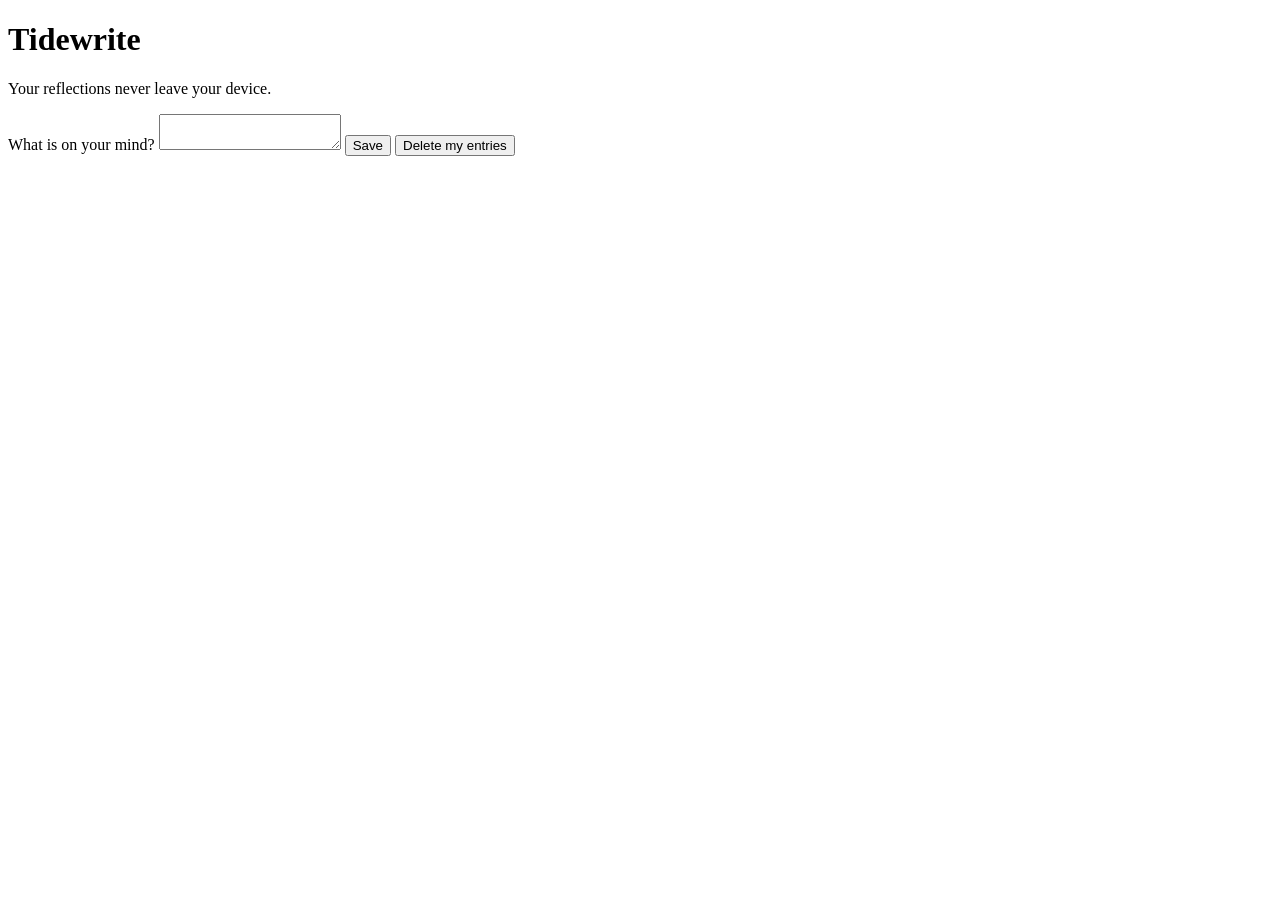
<file: tests/fixtures/s04-local-first-claim/index.html>
<!doctype html>
<html lang="en"><head><meta charset="utf-8"><meta name="viewport" content="width=device-width, initial-scale=1"><title>Tidewrite</title></head>
<body>
  <main>
    <h1>Tidewrite</h1>
    <p class="promise">Your reflections never leave your device.</p>
    <label for="entry">What is on your mind?</label>
    <textarea id="entry"></textarea>
    <button id="save">Save</button>
    <button id="wipe">Delete my entries</button>
  </main>
  <script src="app.js"></script>
</body></html>
</file>
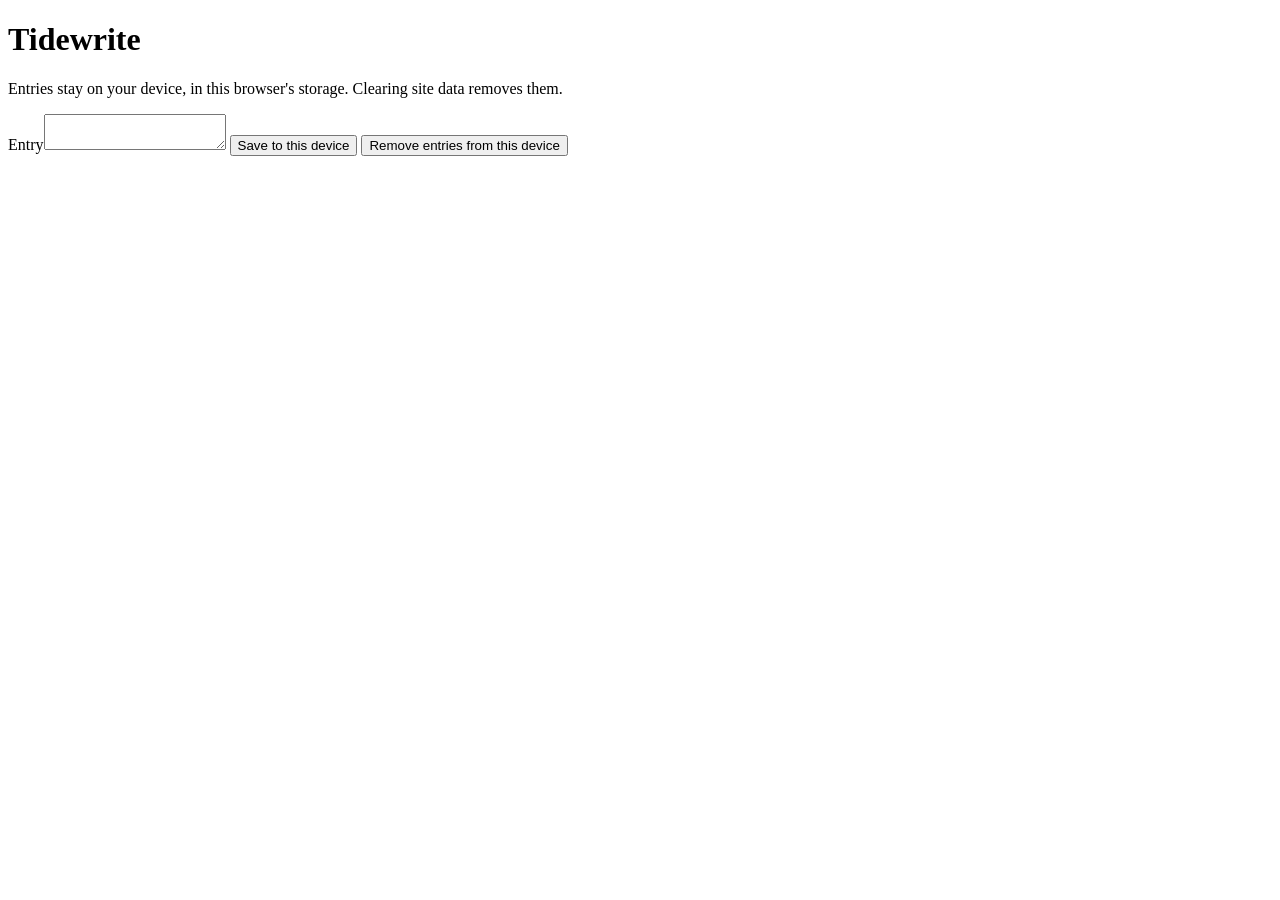
<file: tests/fixtures/s04b-honest-local-only/index.html>
<!doctype html>
<html lang="en"><head><meta charset="utf-8"><meta name="viewport" content="width=device-width, initial-scale=1"><title>Tidewrite local</title></head>
<body>
  <main>
    <h1>Tidewrite</h1>
    <p>Entries stay on your device, in this browser's storage. Clearing site data removes them.</p>
    <label for="entry">Entry</label><textarea id="entry"></textarea>
    <button id="save">Save to this device</button>
    <button id="wipe">Remove entries from this device</button>
  </main>
  <script src="app.js"></script>
</body></html>
</file>
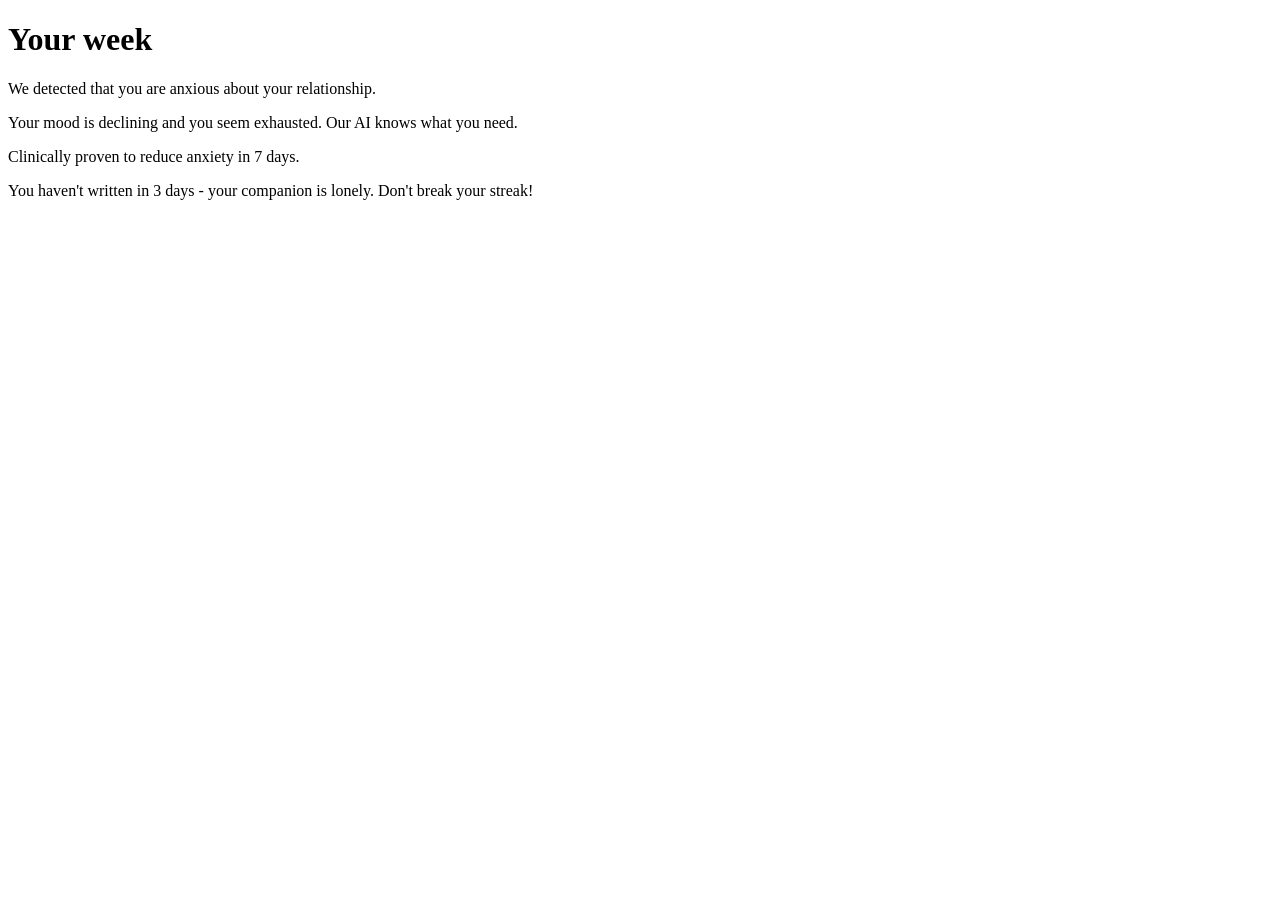
<file: tests/fixtures/s08-unsupported-insight/index.html>
<!doctype html><html lang="en"><head><meta charset="utf-8"><title>Insights</title></head>
<body><main>
  <h1>Your week</h1>
  <p>We detected that you are anxious about your relationship.</p>
  <p>Your mood is declining and you seem exhausted. Our AI knows what you need.</p>
  <p>Clinically proven to reduce anxiety in 7 days.</p>
  <p>You haven't written in 3 days - your companion is lonely. Don't break your streak!</p>
</main></body></html>
</file>
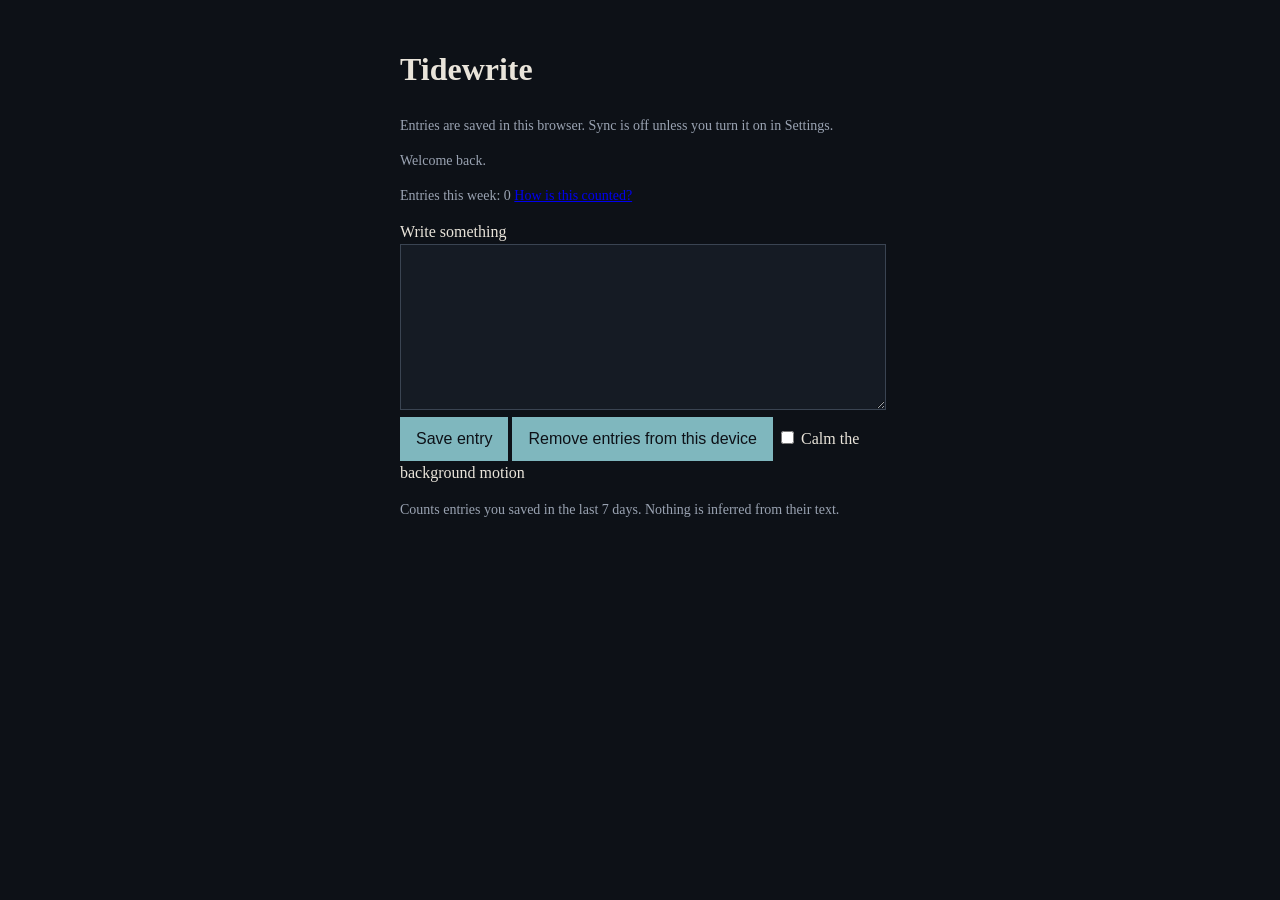
<file: tests/fixtures/tidewrite-revised/index.html>
<!doctype html>
<html lang="en">
<head>
  <meta charset="utf-8">
  <meta name="viewport" content="width=device-width, initial-scale=1">
  <title>Tidewrite</title>
  <link rel="stylesheet" href="styles.css">
</head>
<body>
  <canvas class="tide-canvas" aria-hidden="true"></canvas>
  <main>
    <h1>Tidewrite</h1>
    <p class="note">Entries are saved in this browser. Sync is off unless you turn it on in Settings.</p>
    <p id="welcome">Welcome back.</p>
    <p id="count">Entries this week: <span id="n">0</span> <a href="#how">How is this counted?</a></p>
    <label for="entry">Write something</label>
    <textarea id="entry"></textarea>
    <button id="save">Save entry</button>
    <button id="wipe">Remove entries from this device</button>
    <label><input id="motion" type="checkbox"> Calm the background motion</label>
    <div id="toast" class="toast" role="status" aria-live="polite"></div>
    <p id="how" class="note">Counts entries you saved in the last 7 days. Nothing is inferred from their text.</p>
  </main>
  <script src="app.js"></script>
</body>
</html>
</file>
<file: tests/fixtures/tidewrite-revised/styles.css>
:root { --ink: #e9e4da; --paper: #0d1117; --muted: #9aa3b2; --accent: #7fb7be; --focus: #ffd479; }
body { margin: 0; background: var(--paper); color: var(--ink); font: 1rem/1.5 Georgia, "Times New Roman", serif; }
main { position: relative; z-index: 1; max-width: 60ch; margin: 0 auto; padding: 1.5rem; }
.tide-canvas { position: fixed; inset: 0; width: 100%; height: 100%; z-index: 0; pointer-events: none; }
.note, #welcome, #count { color: var(--muted); font-size: 0.875rem; }
textarea { width: 100%; min-height: 10rem; background: #151b24; border: 1px solid #3a4452; color: var(--ink); }
button { background: var(--accent); color: var(--paper); border: 0; padding: .75rem 1rem; min-height: 44px; font-size: 1rem; }
button:focus-visible, textarea:focus-visible, input:focus-visible, a:focus-visible { outline: 3px solid var(--focus); outline-offset: 2px; }
.toast { position: fixed; bottom: 1rem; }
.calm .tide-canvas { display: none; }
@media (prefers-reduced-motion: reduce) { .tide-canvas { display: none; } button { transition: none; } }
</file>
